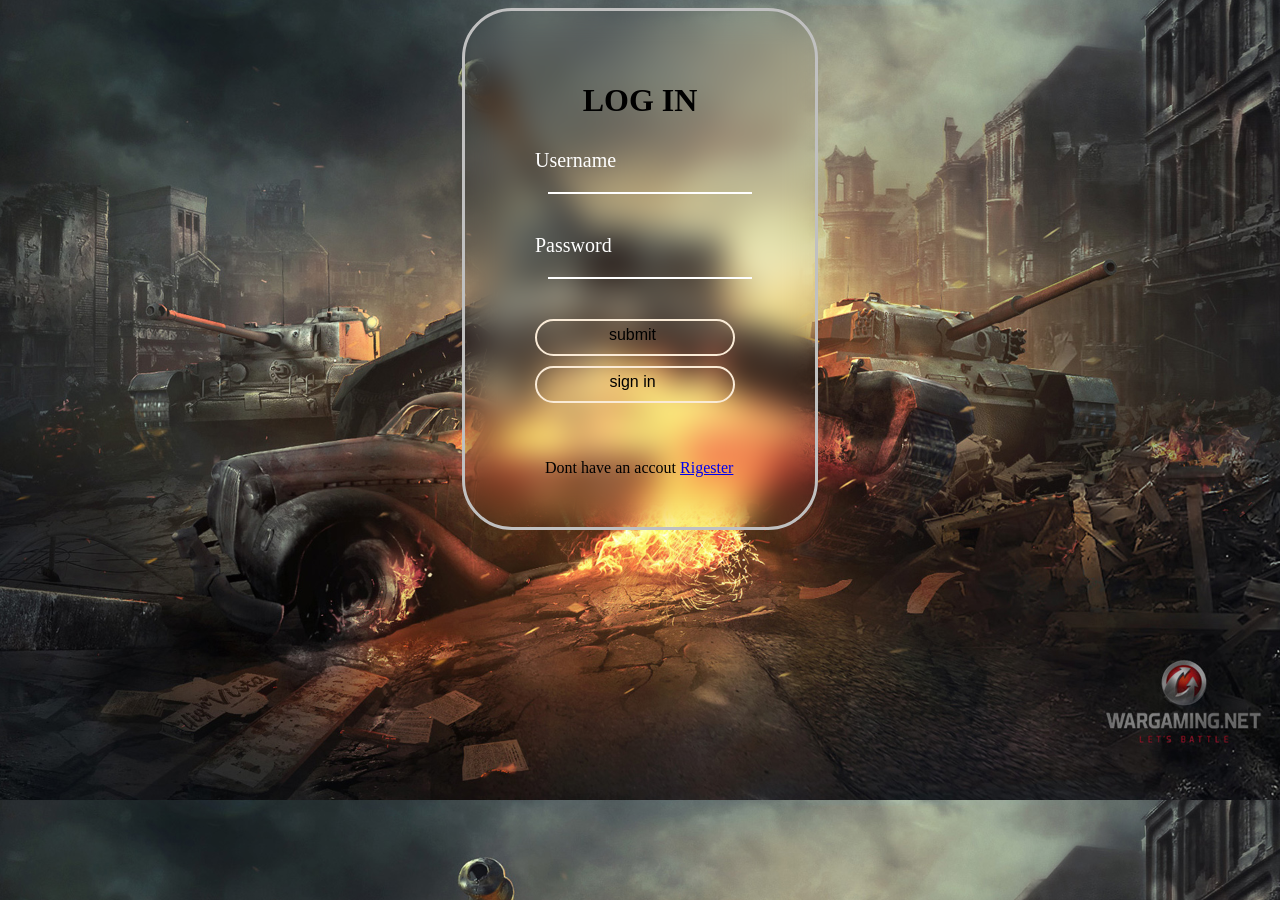
<file: index.html>
<!DOCTYPE html>
<html lang="en">
<head>
    <meta charset="UTF-8">
    <meta name="viewport" content="width=device-width, initial-scale=1.0">
    <title>Document</title>
    <link rel="stylesheet" href="C.css">
    <style>
        body{
            display: flex;
            justify-content: center;
        }
        input{ 
            color: black;
            background: transparent;
        }
    label{
        color: white;
        font-size: 20px;
        margin-left: 70px;
    }
    </style>
</head>
<body style="background-image: url(world_of_tanks_online_game.jpg); background-size: cover;">
    <div class="container">
       <div class="h1"> <h1>LOG IN</h1></div>
    <form class="form" >
         <div>
        <label for="email">Username</label>
        <div class="email"> 
            <input type="text" required >
        </div>
        <div>
            <label  for="password">Password</label>
        <div class="password">
            <input  type="text" required  >
        </div>
        </div>
        <div>
        <button class="button1" type="submit">
            submit
        </button>
        <div>
        <button class="button2" type="button">
            sign in
        </button>
        </div>
      </div>
    </form>
    <div class="p">
    <p> Dont have an accout <a href="Google.com">Rigester</a></p>
    </div>
    </div>
    
</body>
</html>
</file>
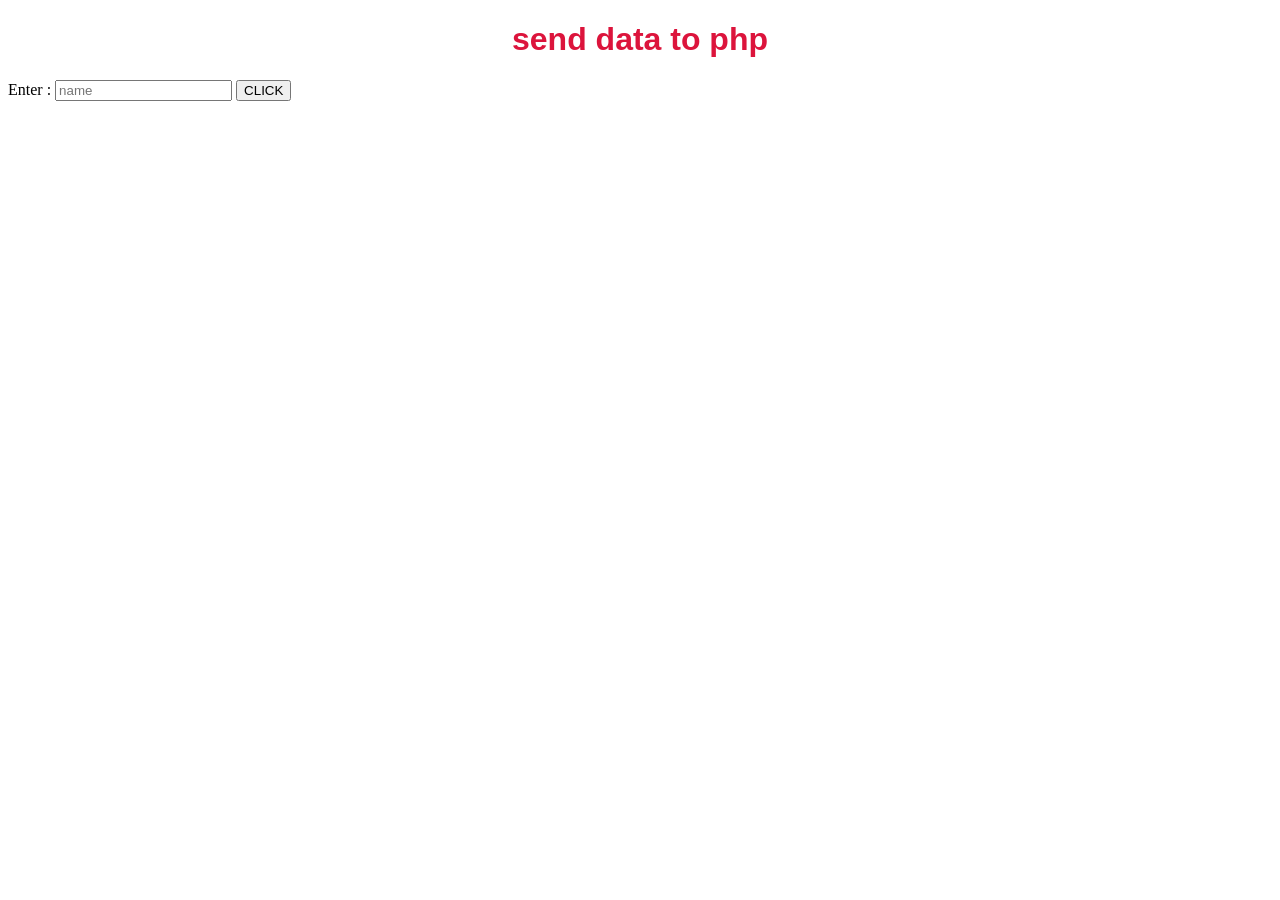
<file: R.html>
<!DOCTYPE html>
<html lang="en">
<head>
    <meta charset="UTF-8">
    <meta name="viewport" content="width=device-width, initial-scale=1.0">
    <title>Document</title>
    <link rel="stylesheet" href="C.css
    ">
    <style>
        h1{
            text-align: center;
            color: crimson;
            font-family: Impact, Haettenschweiler, 'Arial Narrow Bold', sans-serif;
        }
    </style>
</head>
<body class="j">
    <h1> send data to php</h1>
    <form  class="hi" action="Toby.php" method="post">
        <label>
            Enter  :
        </label>
        <input type="text" name = "username"required placeholder="name">
    
    <button type="submit">
        CLICK
    </button>
    </form>
</body>
</html>
</file>
<file: C.css>
.container{
    width: 350px;
    border-style: solid;
    border-color:silver;
    border-radius: 50px ;
    padding-top: 50px;
    backdrop-filter: blur(15px); 
}
.form{
    align-items: center;
    justify-content: flex-end;
    background-color:transparent;
    margin:auto;
    margin-bottom: 50px;
}
.email{
    text-align: center;
    margin-left: 20px;
    margin-bottom: 40px;
} 
.email input{
 font-size: medium;
 border: none;
 outline: none;
  border-bottom:2px solid white ;
}
.password{
    text-align: center;
    margin-left: 20px;
    margin-bottom: 40px; 
}
.password input{
    font-size: medium;
 border: none;
 outline: none;
 border-bottom:2px solid white ;
}
.button1{ 
    margin-left: 70px;
    padding: 5px 10px 10px 5px;
    font-size: medium;
    width: 200px;
    border-radius: 50px;
    border-style: solid;
    border-color: antiquewhite;
    background: transparent;
}
.button1:hover{
    background-color:white ;
    transition: 1s;
}
.button2{
    margin-top: 10px;
    margin-left: 70px;
    margin-bottom: 40px;
    padding: 5px 10px 10px 5px;
    font-size: medium;
    width: 200px;
    border-radius: 50px;
    border-style: solid;
    border-color: antiquewhite;
    background: transparent;
}
.button2:hover{
    background-color: bisque;
    transition: 1s;
}
.h1{
    text-align: center; 
    margin-bottom: 30px;
}
.p{
    margin-left: 80px;
    margin-bottom: 40px;
}
</file>
